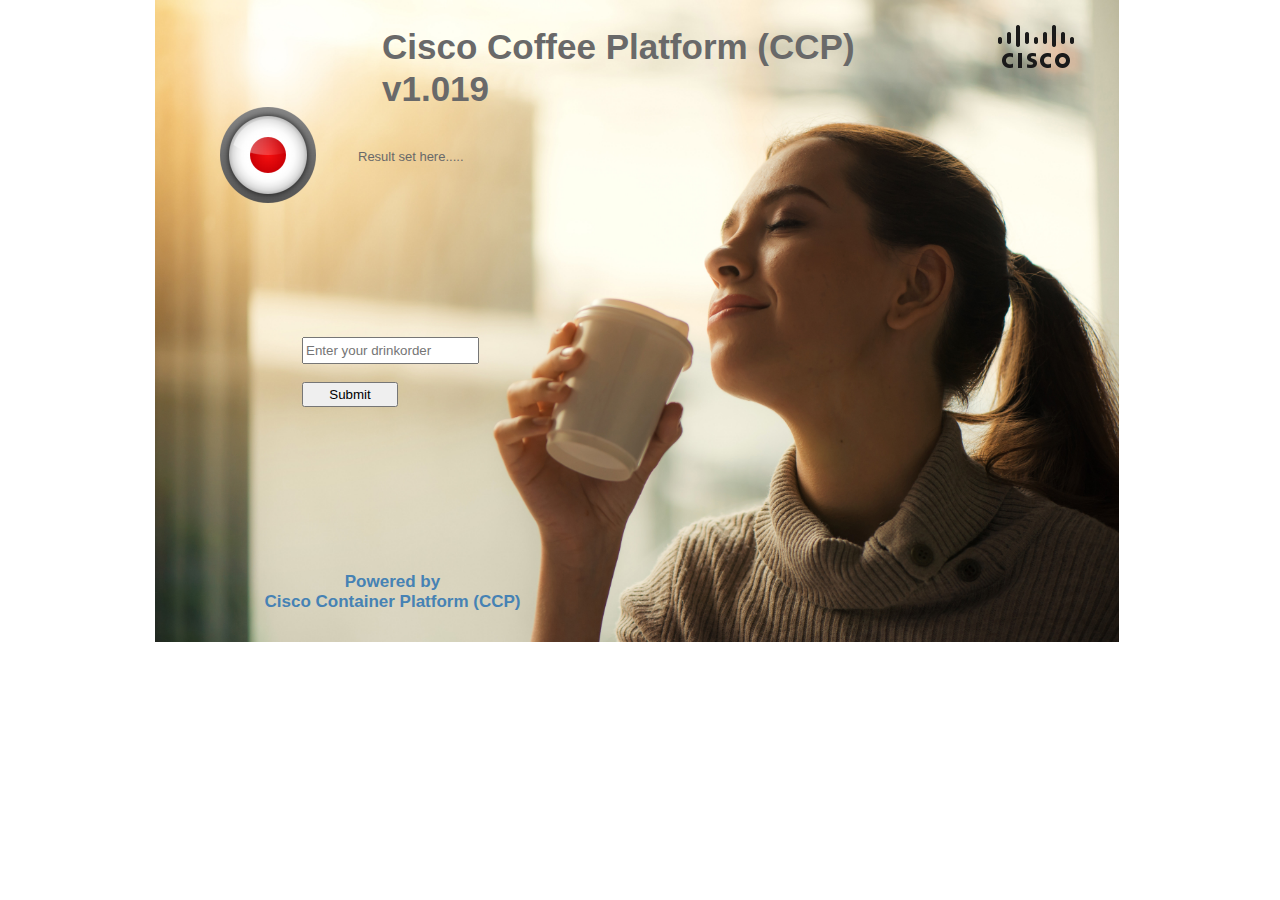
<file: www/index.html>
<!doctype html>
<html>
<head>
<meta charset="utf-8">
<title>Coffee Demo</title>
<link href="coffee_v2.css" rel="stylesheet">
<link href="index.css" rel="stylesheet">
</head>
<body>
<div id="container">
<div id="wb_Image1" style="position:absolute;left:0px;top:0px;width:964px;height:642px;z-index:2;">
<img src="images/adult-attractive-background-544117.jpg" id="Image1" alt=""></div>
<div id="wb_Text1" style="position:absolute;left:227px;top:26px;width:483px;height:41px;z-index:3;">
<span style="color:#696969;font-family:Arial;font-size:35px;"><strong>Cisco Coffee Platform (CCP) v1.019</strong></span></div>
<div id="wb_Text2" style="position:absolute;left:103px;top:572px;width:269px;height:38px;text-align:center;z-index:4;">
<span style="color:#4682B4;font-family:Arial;font-size:17px;"><strong>Powered by <br>Cisco Container Platform (CCP)</strong></span></div>
<div id="wb_Image3" style="position:absolute;left:822px;top:3px;width:120px;height:87px;z-index:5;">
<img src="images/Cisco_Logo_no_TM_Black-RGB_43px.png" id="Image3" alt=""></div>
<div id="wb_Image2" style="position:absolute;left:65px;top:107px;width:96px;height:96px;z-index:6;">
<img src="images/Actions-media-record-icon.png" id="recordButton" alt=""></div>
<div id="wb_Form1" style="position:absolute;left:128px;top:322px;width:219px;height:110px;z-index:7;">
<form name="Form1" id="textForm">
<input type="submit" id="sendTextButton" name="" value="Submit" style="position:absolute;left:19px;top:60px;width:96px;height:25px;z-index:0;">
<input type="text" id="sendText" style="position:absolute;left:19px;top:15px;width:169px;height:21px;z-index:1;" name="Editbox1" value="" autocomplete="off" spellcheck="false" title="Enter your name" placeholder="Enter your drinkorder">
</form>
</div>
<div id="wb_Text3" style="position:absolute;left:203px;top:149px;width:193px;height:64px;z-index:8;">
<span style="color:#696969;font-family:Arial;font-size:13px;" id="response">Result set here.....<br><br></span><span style="color:#000000;font-family:Arial;font-size:13px;"><br></span></div>
</div>
<script src="https://ajax.googleapis.com/ajax/libs/jquery/2.1.1/jquery.min.js"></script>
<script src="https://maxcdn.bootstrapcdn.com/bootstrap/3.2.0/js/bootstrap.min.js"></script>
<script src="static/js/web-audio-recorder/WebAudioRecorder.js"></script>
<script src="static/js/main.js"></script>
</body>
</html>
</file>
<file: www/coffee_v2.css>
a
{
   color: #0000FF;
   text-decoration: underline;
}
a:visited
{
   color: #800080;
}
a:active
{
   color: #FF0000;
}
a:hover
{
   color: #0000FF;
   text-decoration: underline;
}
input:focus, textarea:focus, select:focus
{
   outline: none;
}
.visibility-hidden
{
   visibility: hidden;
}
h1, .h1
{
   font-family: Arial;
   font-weight: bold;
   font-size: 32px;
   text-decoration: none;
   color: #000000;
   background-color: transparent;
   margin: 0px 0px 0px 0px;
   padding: 0px 0px 0px 0px;
   display: inline;
}
h2, .h2
{
   font-family: Arial;
   font-weight: bold;
   font-size: 27px;
   text-decoration: none;
   color: #000000;
   background-color: transparent;
   margin: 0px 0px 0px 0px;
   padding: 0px 0px 0px 0px;
   display: inline;
}
h3, .h3
{
   font-family: Arial;
   font-weight: bold;
   font-size: 24px;
   text-decoration: none;
   color: #000000;
   background-color: transparent;
   margin: 0px 0px 0px 0px;
   padding: 0px 0px 0px 0px;
   display: inline;
}
h4, .h4
{
   font-family: Arial;
   font-weight: bold;
   font-size: 21px;
   font-style: italic;
   text-decoration: none;
   color: #000000;
   background-color: transparent;
   margin: 0px 0px 0px 0px;
   padding: 0px 0px 0px 0px;
   display: inline;
}
h5, .h5
{
   font-family: Arial;
   font-weight: bold;
   font-size: 19px;
   text-decoration: none;
   color: #000000;
   background-color: transparent;
   margin: 0px 0px 0px 0px;
   padding: 0px 0px 0px 0px;
   display: inline;
}
h6, .h6
{
   font-family: Arial;
   font-weight: bold;
   font-size: 16px;
   text-decoration: none;
   color: #000000;
   background-color: transparent;
   margin: 0px 0px 0px 0px;
   padding: 0px 0px 0px 0px;
   display: inline;
}
.CustomStyle
{
   font-family: "Courier New";
   font-weight: bold;
   font-size: 16px;
   text-decoration: none;
   color: #2E74B5;
   background-color: transparent;
}
</file>
<file: www/index.css>
div#container
{
   width: 970px;
   position: relative;
   margin: 0 auto 0 auto;
   text-align: left;
}
body
{
   background-color: #FFFFFF;
   color: #000000;
   font-family: Arial;
   font-weight: normal;
   font-size: 13px;
   line-height: 1.1875;
   margin: 0;
   text-align: center;
}
#Image1
{
   border: 0px solid #000000;
   padding: 0;
   margin: 0;
   left: 0;
   top: 0;
   width: 100%;
   height: 100%;
}
#wb_Text1 
{
   background-color: transparent;
   background-image: none;
   border: 0px solid #000000;
   padding: 0;
   margin: 0;
   text-align: left;
}
#wb_Text1 div
{
   text-align: left;
}
#wb_Text2 
{
   background-color: transparent;
   background-image: none;
   border: 0px solid #000000;
   padding: 0;
   margin: 0;
   text-align: center;
}
#wb_Text2 div
{
   text-align: center;
}
#Image3
{
   border: 0px solid #000000;
   padding: 0;
   margin: 0;
   left: 0;
   top: 0;
   width: 100%;
   height: 100%;
}
#Image2
{
   border: 0px solid #000000;
   padding: 0;
   margin: 0;
   left: 0;
   top: 0;
   width: 100%;
   height: 100%;
}
#wb_Form1
{
   background-color: transparent;
   background-image: none;
   border: 0px solid #CCCCCC;
}
#Button1
{
   border: 1px solid #A9A9A9;
   border-radius: 4px;
   background-color: #FFFFFF;
   background-image: none;
   color: #808080;
   font-family: Arial;
   font-weight: normal;
   font-size: 13px;
   margin: 0;
}
#Editbox2
{
   border: 1px solid #CCCCCC;
   border-radius: 4px;
   background-color: #FFFFFF;
   background-image: none;
   color :#000000;
   font-family: Arial;
   font-weight: normal;
   font-size: 13px;
   line-height: 21px;
   padding: 4px 4px 4px 4px;
   margin: 0;
   text-align: left;
}
#Editbox2:focus
{
   border-color: #66AFE9;
   box-shadow: inset 0px 1px 1px rgba(0,0,0,0.075), 0px 0px 8px rgba(102,175,233,0.60);
   outline: 0;
}
#wb_Text3 
{
   background-color: transparent;
   background-image: none;
   border: 0px solid #000000;
   padding: 0;
   margin: 0;
   text-align: left;
}
#wb_Text3 div
{
   text-align: left;
}
</file>
